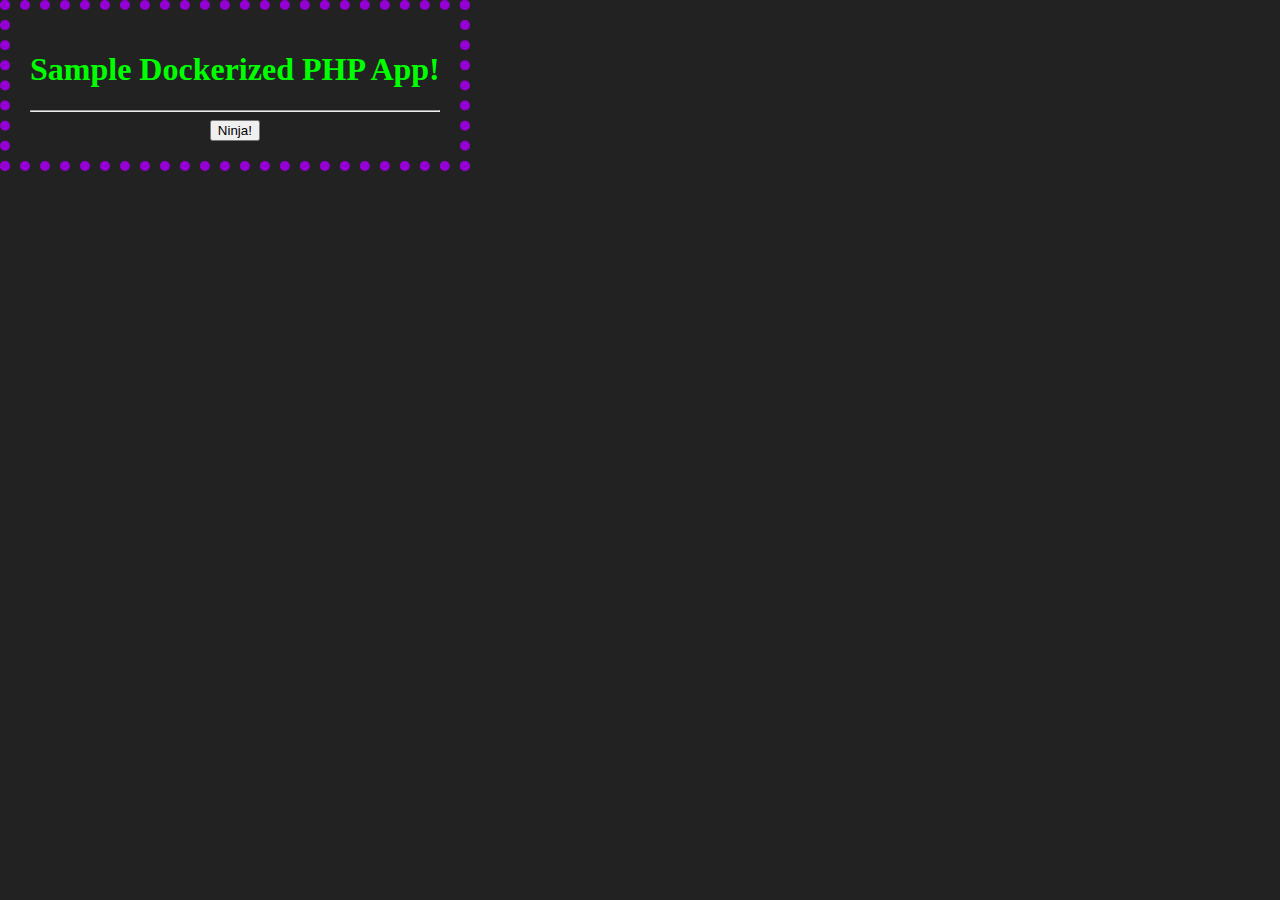
<file: DockerFiles/07-centos-php/src/index.html>
<!DOCTYPE html>
<html lang="en">
<head>
    <meta charset="UTF-8">
    <meta name="viewport" content="width=device-width, initial-scale=1.0">
    <meta http-equiv="X-UA-Compatible" content="ie=edge">
    <title>Hello</title>
    <link rel="stylesheet" href="./css/style.css">    
</head>
<body>
    <h1>Sample Dockerized PHP App!</h1>
    <hr />
    <?php
        include './php/hello.php';
    ?>

    <button id="ninjaBtn">Ninja!</button>
    <div class="ninja" id="ninjaTgt">
        Este texto estaba bien hidden! O.o
    </div>
    <script src="./js/script.js"></script>
</body>
</html>
</file>
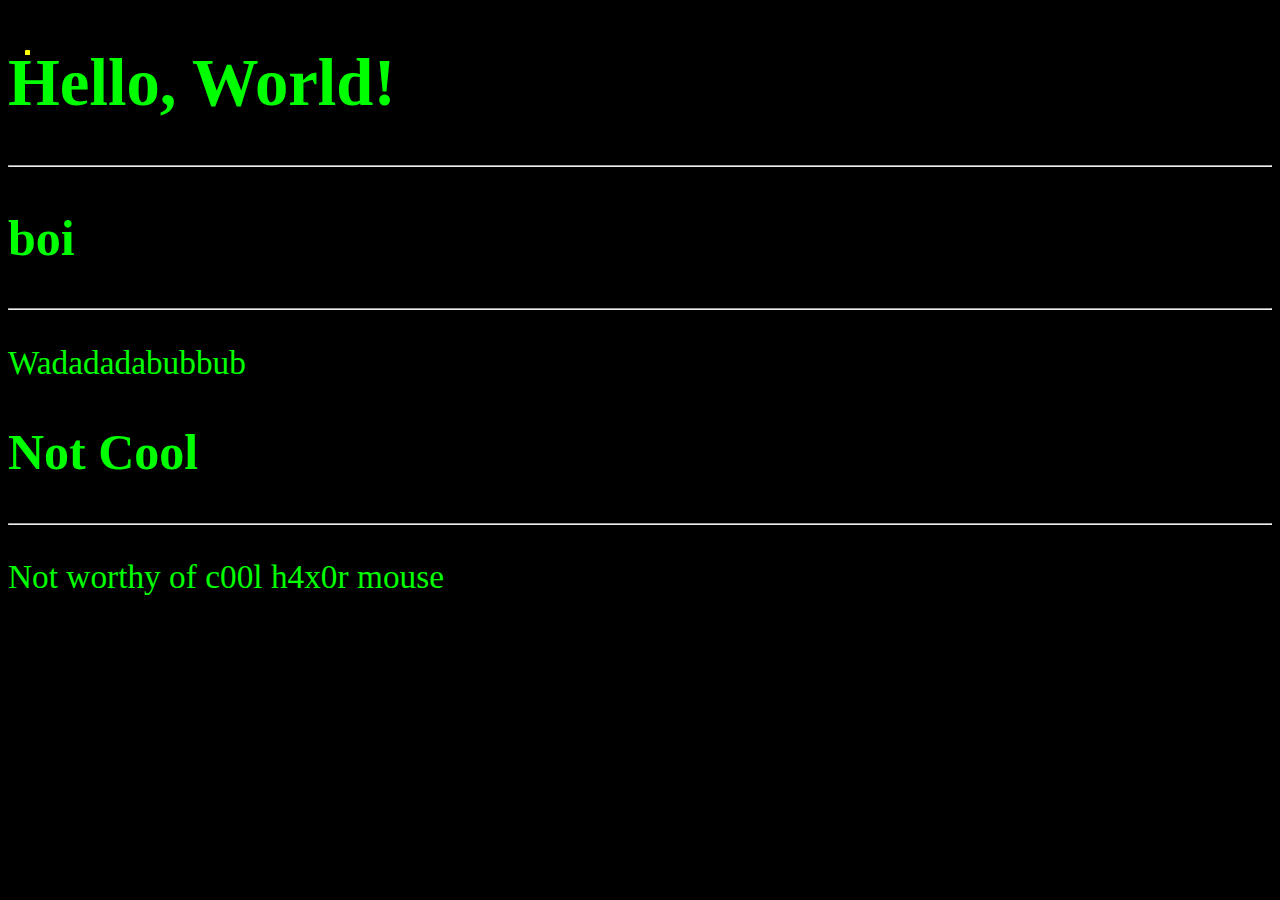
<file: DockerFiles/10-nginx-compose/web/index.html>
<!DOCTYPE html>
<html lang="en">
<head>
    <meta charset="UTF-8">
    <meta name="viewport" content="width=device-width, initial-scale=1.0">
    <meta http-equiv="X-UA-Compatible" content="ie=edge">
    <title>Ratón mierder</title>
    <style type="text/css">
        body {
            background-color: black;
            color: lime;
            font-family: 'FixedSys';
            font-size: 25pt;
        }
        .circulitos {
            display: block;
            position: absolute;
            background-color: yellow;
            left: 25px;
            top: 50px;
            width: 5px;
            height: 5px;
            border-radius: 50px;
        }
    </style>
    <script type="text/javascript">
        window.addEventListener("load", function() {
           elementos = document.getElementsByTagName('section');
           for (elemento = 0; elemento < elementos.length; elemento++) {
								if (elementos[elemento].id == 'exception') {
									continue;
								}
               	elementos[elemento].addEventListener("mousemove", function(e) {
                x = e.x;
                y = e.y;
                document.getElementById('mousePos').innerText = x + ", " + y;
                randomPosColor(x, y);
            });
            }
        });

        function randomPosColor(x, y) {
            var circulitos = document.getElementsByClassName("circulitos");
            for (i = 0; i < circulitos.length; i++) {
                circulito = circulitos[i];
                aleatorio = (Math.random() * 100 - 0.5) / 5 + "px";
                circulito.style['width'] = aleatorio;
                circulito.style['height'] = aleatorio;
                offset = (Math.random() * 10);
                posX = x - offset + "px";
                posY = y - offset + "px";
                circulito.style['left'] = posX;
                circulito.style['top'] = posY;
            }
        }
    </script>
</head>
<body style="cursor: none;">
<header>
    <h1>Hello, World!</h1>
    <hr />
</header>
<section id="main">
    <article id="shit">
        <h2>boi</h2>
        <hr />
        <p>Wadadadabubbub</p>
    </article>
</section>
<section id="aux">
    <article id="shit">
        <h2>Not Cool</h2>
        <hr />
        <p>Not worthy of c00l h4x0r mouse</p>
        <div id="mousePos"></div>
    </article>
</section>
<section id="pr0gfx">
    <div class="circulitos" id="circulito1"></div>
    <div class="circulitos" id="circulito2"></div>
    <div class="circulitos" id="circulito3"></div>
    <div class="circulitos" id="circulito4"></div>
    <div class="circulitos" id="circulito5"></div>
    <div class="circulitos" id="circulito6"></div>
    <div class="circulitos" id="circulito7"></div>
    <div class="circulitos" id="circulito8"></div>
    <div class="circulitos" id="circulito9"></div>
    <div class="circulitos" id="circulito10"></div>
</section>
</body>
</html>
</file>
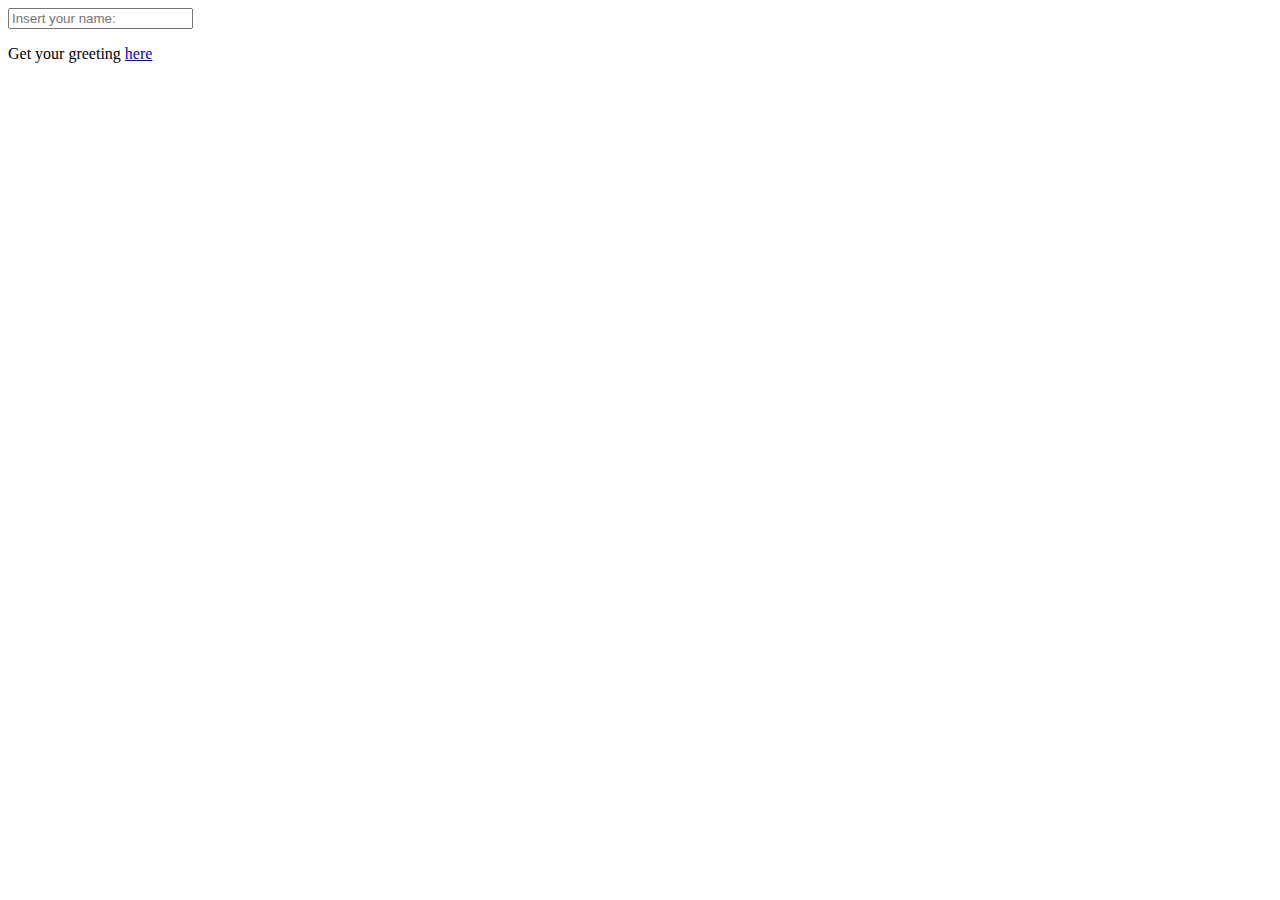
<file: Apps/01-java_hello_world_spring_app/src/main/resources/static/index.html>
<!DOCTYPE HTML>
<html>
<head> 
    <title>Getting Started: Serving Web Content</title> 
    <meta http-equiv="Content-Type" content="text/html; charset=UTF-8" />
</head>
<body>
	<input id="name" name="name" type="text" value="" placeholder="Insert your name: " />
    <p>Get your greeting <a id="link" href="/greeting">here</a></p>
    <script type="text/javascript">
   		const default_url = "/greeting";
    	document.getElementById('name').addEventListener("change", function(){
    		let name = this.value;
    		let linkURL = document.getElementById('link').href;
    		console.log("Before: " + linkURL);
    		if (name != ""){
    			linkURL += "?name=";
    			linkURL += name.trim();
    		} else {
    			linkURL = default_url;
    		}
    		document.getElementById('link').href = linkURL;
    	});
    </script>
</body>
</html>
</file>
<file: DockerFiles/07-centos-php/src/css/style.css>
body
{
    background-color: #222222;
    color: #00ff00;
    padding: 20px;
    margin: auto;
    float: left;
    text-align: center;
    border: 10px dotted darkviolet;
}

.ninja
{
    display: none;
    color: #9d02ff;
    border: 2px dotted yellow;
}
</file>
